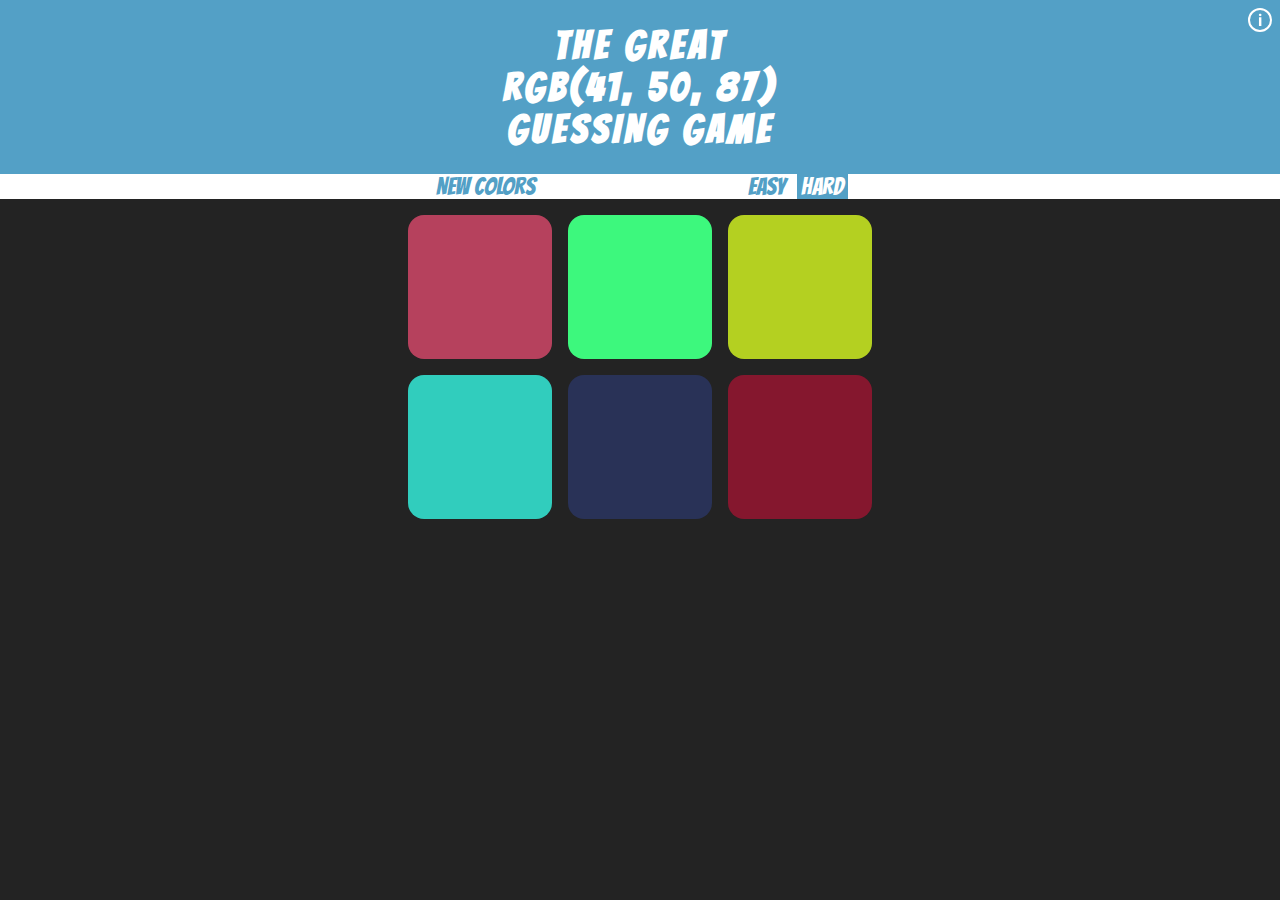
<file: index.html>
<!DOCTYPE html>
<html lang="en">
  <head>
    <meta charset="UTF-8" />
    <meta http-equiv="X-UA-Compatible" content="IE=edge" />
    <meta name="viewport" content="width=device-width, initial-scale=1.0" />
    <title>Document</title>
    <link rel="stylesheet" href="styles.css" />
    <link href="https://fonts.googleapis.com/css?family=Bangers&display=swap" rel="stylesheet" />
  </head>
  <body>
    <img id="infoIcon" src="./infoIcon.svg" alt="info-icon" />
    <div id="infoContainer">
      <p>
        RGB(<span class="redness">redness</span>, <span class="greenness">greeness</span>,
        <span class="blueness">blueness</span>) is one of the way to represent colors globally. Here
        <span class="redness">redness</span>, <span class="greenness">greeness</span>,
        <span class="blueness">blueness</span> represent intensity of each color which can range
        from 0-255 each. <br /><br />From the color boxes, identify the one that matches the color
        provided
      </p>
    </div>
    <h1>
      THE GREAT <br /><span></span><br />
      GUESSING GAME
    </h1>
    <div id="controls">
      <button>NEW COLORS</button>
      <span>WRONG!</span>
      <div id="levels">
        <button>EASY</button>
        <button>HARD</button>
      </div>
    </div>
    <div id="boxContainer">
      <div class="box"></div>
      <div class="box"></div>
      <div class="box"></div>
      <div class="box"></div>
      <div class="box"></div>
      <div class="box"></div>
    </div>

    <script src="index.js"></script>
  </body>
</html>
</file>
<file: styles.css>
:root {
  --primaryColor: #53A0C6;
}

*, *::after, *::before {
  box-sizing: border-box;
  margin: 0;
  padding: 0;
}

body {
  background-color: #232323;
  color: white;
  text-transform: uppercase;
  font-family: "Bangers", cursive;
  letter-spacing: 4px;
  margin: 0px;
}

#infoIcon, #infoContainer {
  position: absolute;
  text-align: right;
  font-size: 24px;
}

#infoIcon {
  z-index: 1000;
  right: 8px;
  top: 8px;
}

#infoContainer {
  z-index: 100;
  height: 100vh;
  -webkit-backdrop-filter: blur(8px);
          backdrop-filter: blur(8px);
  transition: transform 0.3s;
  transform: scale(0, 0);
  transform-origin: top right;
}
#infoContainer p {
  margin: 32px;
  padding: 24px;
  background-color: white;
  color: var(--primaryColor);
  border-radius: 16px;
}
#infoContainer p .redness {
  color: red;
}
#infoContainer p .greenness {
  color: green;
}
#infoContainer p .blueness {
  color: blue;
}

.viewInfo {
  transform: scale(1, 1) !important;
}

h1 {
  padding: 24px;
  font-size: 40px;
  text-align: center;
  background-color: var(--primaryColor);
}

#controls {
  display: flex;
  justify-content: center;
  font-family: "Bangers", cursive;
  font-size: 24px;
  color: var(--primaryColor);
  background-color: white;
}
#controls span {
  margin: 0 8%;
}
#controls #levels {
  display: flex;
}
#controls #levels button:first-child {
  margin-right: 8px;
}

button {
  font-family: "Bangers", cursive;
  font-size: 24px;
  color: var(--primaryColor);
  background-color: white;
  cursor: pointer;
  border: none;
  padding: 0 4px;
}

.levelSelected {
  background-color: var(--primaryColor);
  color: white;
}

#boxContainer {
  padding-top: 16px;
  display: grid;
  grid-template-columns: repeat(3, 144px);
  grid-gap: 16px;
  justify-content: center;
}
#boxContainer .box {
  width: 144px;
  height: 144px;
  border-radius: 16px;
  transition: background-color 0.5s;
}
@media (orientation: portrait) {
  #boxContainer {
    padding-top: 40px;
    grid-template-columns: repeat(2, 144px);
  }
}

.hideBox {
  display: none;
}

.playAgainAnimated {
  -webkit-animation: colorBlink 2s ease-in-out infinite;
          animation: colorBlink 2s ease-in-out infinite;
}

@-webkit-keyframes colorBlink {
  0% {
    color: var(--primaryColor);
  }
  50% {
    color: white;
  }
  100% {
    color: var(--primaryColor);
  }
}

@keyframes colorBlink {
  0% {
    color: var(--primaryColor);
  }
  50% {
    color: white;
  }
  100% {
    color: var(--primaryColor);
  }
}/*# sourceMappingURL=styles.css.map */
</file>
